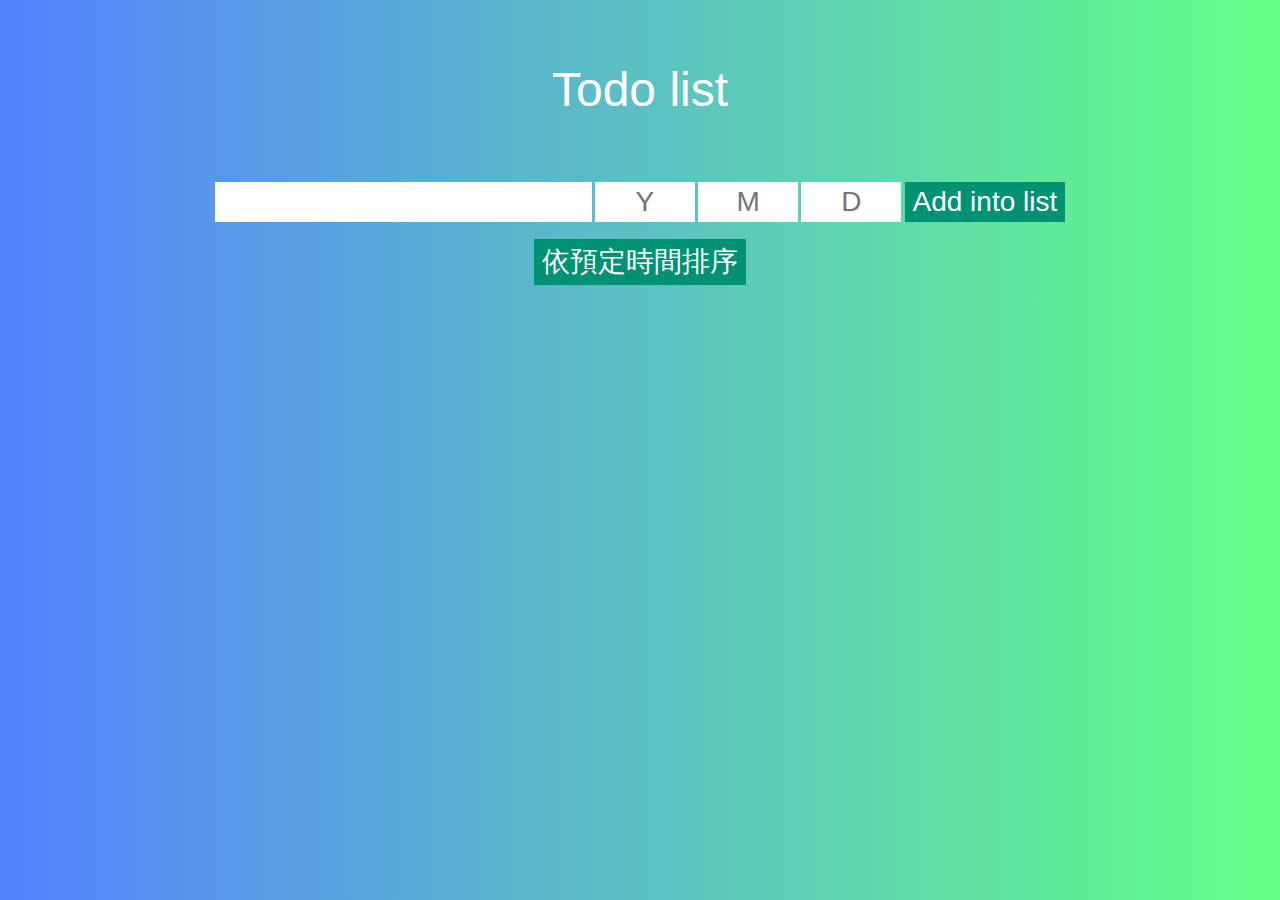
<file: javascript/index.html>
<!DOCTYPE html>
<html lang="en">
<head>
    <meta charset="UTF-8">
    <meta name="viewport" content="width=device-width, initial-scale=1.0">
    <title>Todo list</title>
    <link rel="stylesheet" href="https://cdnjs.cloudflare.com/ajax/libs/font-awesome/6.7.2/css/all.min.css">
    <link rel="stylesheet" href="css/style.css">
</head>
<body>
    <header>
        <h1>Todo list</h1>
    </header>
    <main>
        <form>
            <input type="text">
            <input type="number" min="1990" max="3030" placeholder="Y" required>
            <input type="number" min="1" max="12" placeholder="M" required>
            <input type="number" min="1" max="31" placeholder="D" required>
            <button type="submit">Add into list</button>
        </form>
        <div class="sort">
            <button>依預定時間排序</button>
        </div>
        <section></section>
    </main>
    <script src="js/todo.js"></script>
</body>
</html>
</file>
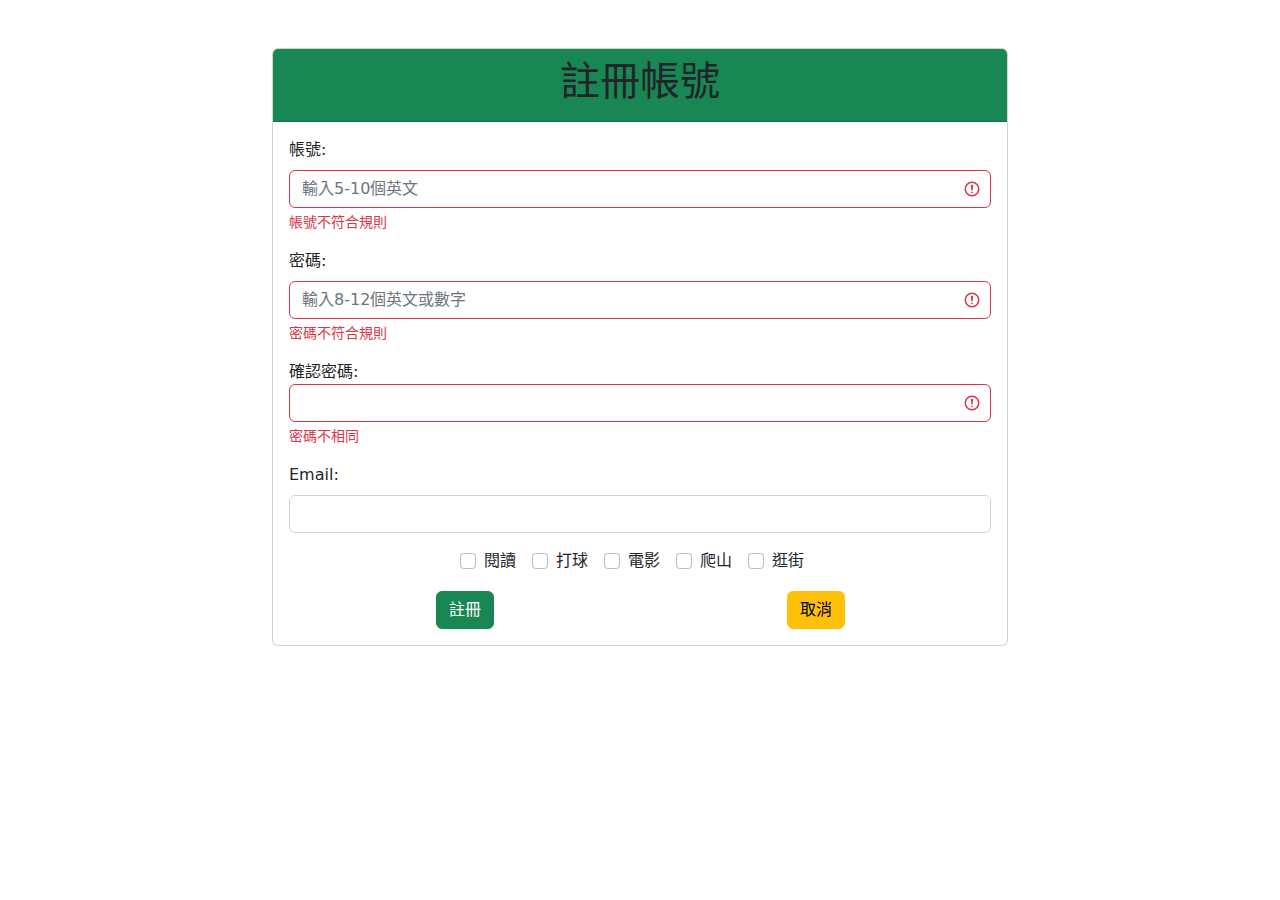
<file: vue/20241223vue.html>
<!DOCTYPE html>
<html lang="zh-tw">
<head>
    <meta charset="UTF-8">
    <meta name="viewport" content="width=device-width, initial-scale=1.0">
    <meta name="description" content="">
    <meta name="keywords" content="">
    <title>kevin</title>
    <link rel="stylesheet" href="css/bootstrap.min.css">
    <link rel="stylesheet" href="css/">
    <link rel="stylesheet" href="css/myall.css">
</head>
<body>
    <div class="container py-5" id="app">
        <div class="row justify-content-center">
            <div class="col-8">
                <div class="card">
                    <div class="card-header bg-success">
                        <h1 class="text-center">註冊帳號</h1>
                    </div>
                    <div class="card-body">
                        <div class="mb-3">
                            <label for="" class="form-label">帳號:</label>
                            <input type="text" class="form-control" placeholder="輸入5-10個英文" v-model="username" :class="{ 'is-invalid' : !flag_username , 'is-valid' : flag_username }">
                            <div class="valid-feedback">帳號符合規則</div>
                            <div class="invalid-feedback">帳號不符合規則</div>
                        </div>
                        <div class="mb-3">
                            <label for="" class="form-label">密碼:</label>
                            <input type="password" class="form-control" placeholder="輸入8-12個英文或數字" v-model="userpasswd" :class="{ 'is-invalid' : !flag_userpasswd , 'is-valid' : flag_userpasswd }">
                            <div class="valid-feedback">密碼符合規則</div>
                            <div class="invalid-feedback">密碼不符合規則</div>
                        </div>
                        <div class="mb-3">
                            <label for="" class="from-label">確認密碼:</label>
                            <input type="text" class="form-control" v-model="checkpasswd" :class="{ 'is-invalid' : !flag_checkpasswd , 'is-valid' : flag_checkpasswd }">
                            <div class="valid-feedback">密碼相同</div>
                            <div class="invalid-feedback">密碼不相同</div>
                        </div>
                        <div class="mb-3">
                            <label for="" class="form-label">Email:</label>
                            <input type="email" class="form-control" v-model="email">
                        </div>
                        <div class="mb-3 text-center">
                            <div class="form-check form-check-inline">
                                <input type="checkbox" class="form-check-input" value="閱讀" v-model="interest">
                                <label for="" class="form-check-label">閱讀</label>
                            </div>
                            <div class="form-check form-check-inline">
                                <input type="checkbox" class="form-check-input" value="打球" v-model="interest">
                                <label for="" class="form-check-label">打球</label>
                            </div>
                            <div class="form-check form-check-inline">
                                <input type="checkbox" class="form-check-input" value="電影" v-model="interest">
                                <label for="" class="form-check-label">電影</label>
                            </div>
                            <div class="form-check form-check-inline">
                                <input type="checkbox" class="form-check-input" value="爬山" v-model="interest">
                                <label for="" class="form-check-label">爬山</label>
                            </div>
                            <div class="form-check form-check-inline">
                                <input type="checkbox" class="form-check-input" value="逛街" v-model="interest">
                                <label for="" class="form-check-label">逛街</label>
                            </div>
                        </div>
                        <div class="text-center d-flex justify-content-around">
                            <button class="btn btn-success" @click="register()">註冊</button>
                            <button class="btn btn-warning">取消</button>
                        </div>
                    </div>
                </div>
            </div>
        </div>
    </div>
    <script src="js/bootstrap.bundle.min.js"></script>
    <script src="js/vue.global.js"></script>
    <script src="js/jquery-3.7.1.js"></script>
    <script>
        const App = {
            data() {
                return {
                    username: '',
                    userpasswd: '',
                    checkpasswd: '',
                    email: '',
                    interest: [],
                    flag_username: false,
                    flag_userpasswd: false,
                    flag_checkpasswd: false,
                }
            },
            watch: {
                username: function(newValue) {
                    const vm = this;
                    // console.log(newValue.length);
                    if(newValue.length > 4 && newValue.length < 11) {
                        vm.flag_username = true;
                    }else {
                        vm.flag_username = false;
                    }
                },
                userpasswd: function(pwValue) {
                    const vm = this;
                    // console.log(pwValue.length)
                    if(pwValue.length > 7 && pwValue.length < 13) {
                        vm.flag_userpasswd = true;
                            if(vm.checkpasswd == vm.userpasswd) {
                                vm.flag_checkpasswd = true;
                            }else {
                                vm.flag_checkpasswd = false;
                            }                        
                    }else {
                        vm.flag_userpasswd = false;
                        vm.flag_checkpasswd = false;
                    }
                },
                checkpasswd: function(chkValue) {
                    const vm = this;
                    // console.log(this.userpasswd);
                    if(vm.flag_userpasswd) {
                        if(vm.checkpasswd == vm.userpasswd) {
                            vm.flag_checkpasswd = true;
                        }else {
                            vm.flag_checkpasswd = false;
                        }
                    }else {
                        vm.flag_checkpasswd = false;
                    }
                }
            },
            methods: {
                register() {
                    const vm = this;
                    if(vm.flag_username && vm.flag_userpasswd && vm.flag_checkpasswd) {
                        if(confirm("確認註冊?")) {
                            //傳遞至後端api
                            //input: {"username" : "xxx", "password" : "xxx", "email" : "xxx", "interest" : "xxx"}
                            var dataJSON = {};
                            dataJSON["username"] = vm.username;
                            dataJSON["password"] = vm.userpasswd;
                            dataJSON["email"] = vm.email;
                            dataJSON["interest"] = vm.interest.join(', ');
                            console.log(JSON.stringify(dataJSON));

                            $.ajax({
                                type: "POST",
                                url: "http://localhost:8080/icap/icap/vue/20241223signup.php",
                                data: JSON.stringify(dataJSON),
                                contentType: "application/json; charset=utf-8",
                                dataType: "json",
                                success: function(data) {
                                    console.log(data);
                                    alert(data.message);
                                    location.href = "20241223vue.html";
                                },
                                error: function() {
                                    alert("error- http://localhost:8080/icap/icap/vue/20241223signup.php")
                                }
                            });
                        }
                    }else {
                        alert("資料有錯誤!");
                    }
                }
            }
        }
        Vue.createApp(App).mount("#app");
    </script>
</body>
</html>
</file>
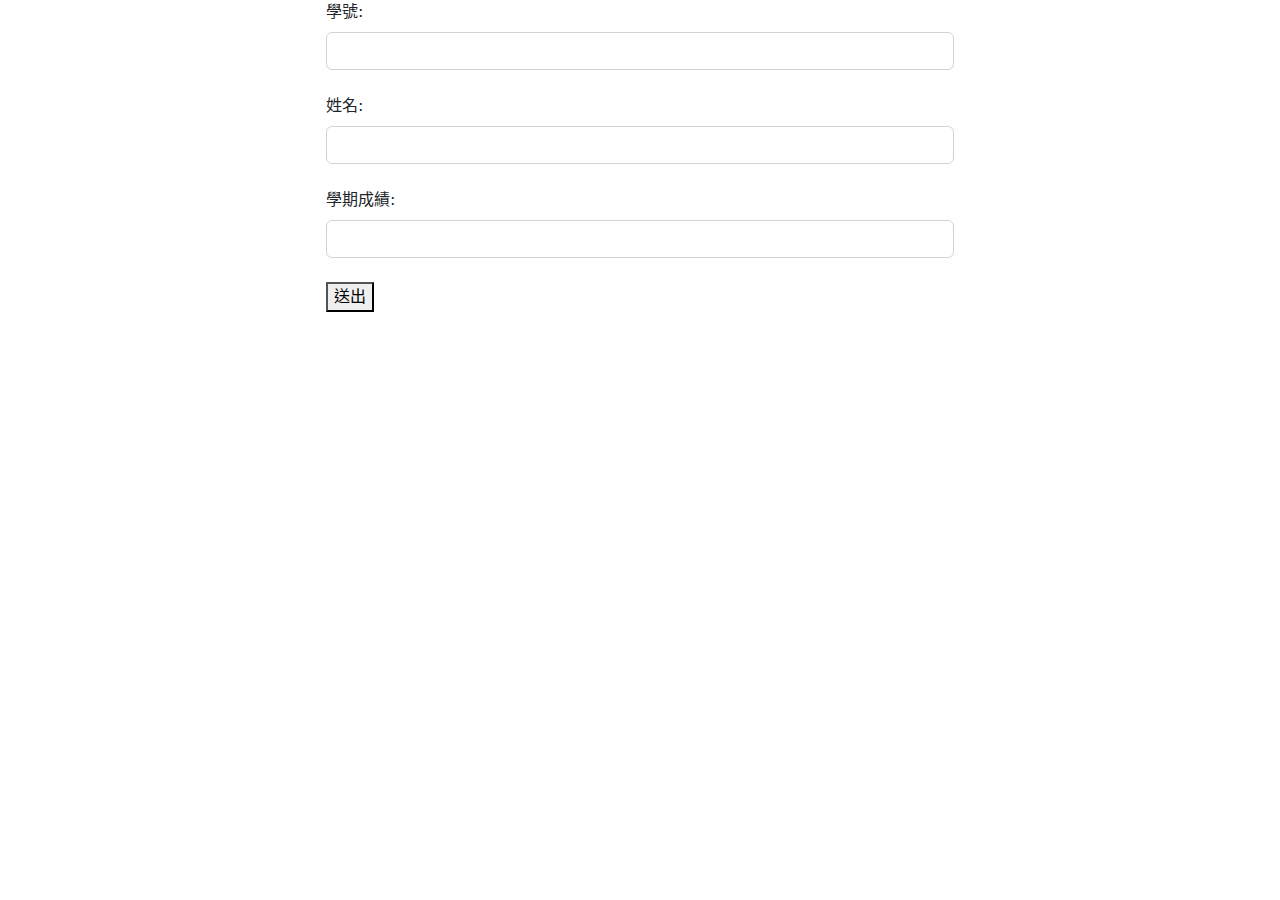
<file: php/code/01.html>
<!DOCTYPE html>
<html lang="zh-tw">
<head>
    <meta charset="UTF-8">
    <meta name="viewport" content="width=device-width, initial-scale=1.0">
    <meta name="description" content="">
    <meta name="keywords" content="">
    <title>kevin</title>
    <link rel="stylesheet" href="css/bootstrap.min.css">
</head>
<body>
    <div class="row justify-content-center">
        <div class="col-6">
            <form action="./01.php">
                <label for="" class="form-label">學號:</label>
                <input type="text" name="sNo" class="form-control">
                <br>
                <label for="" class="form-label">姓名:</label>
                <input type="text" name="sName" class="form-control">
                <br>
                <label for="" class="form-label">學期成績:</label>
                <input type="text" name="sSum" class="form-control">
                <br>
                <button type="submit">送出</button>
                <!-- <input type="submit" value="送出"> -->
            </form>            
        </div>
    </div>
    <script src="js/bootstrap.bundle.min.js"></script>
</body>
</html>
</file>
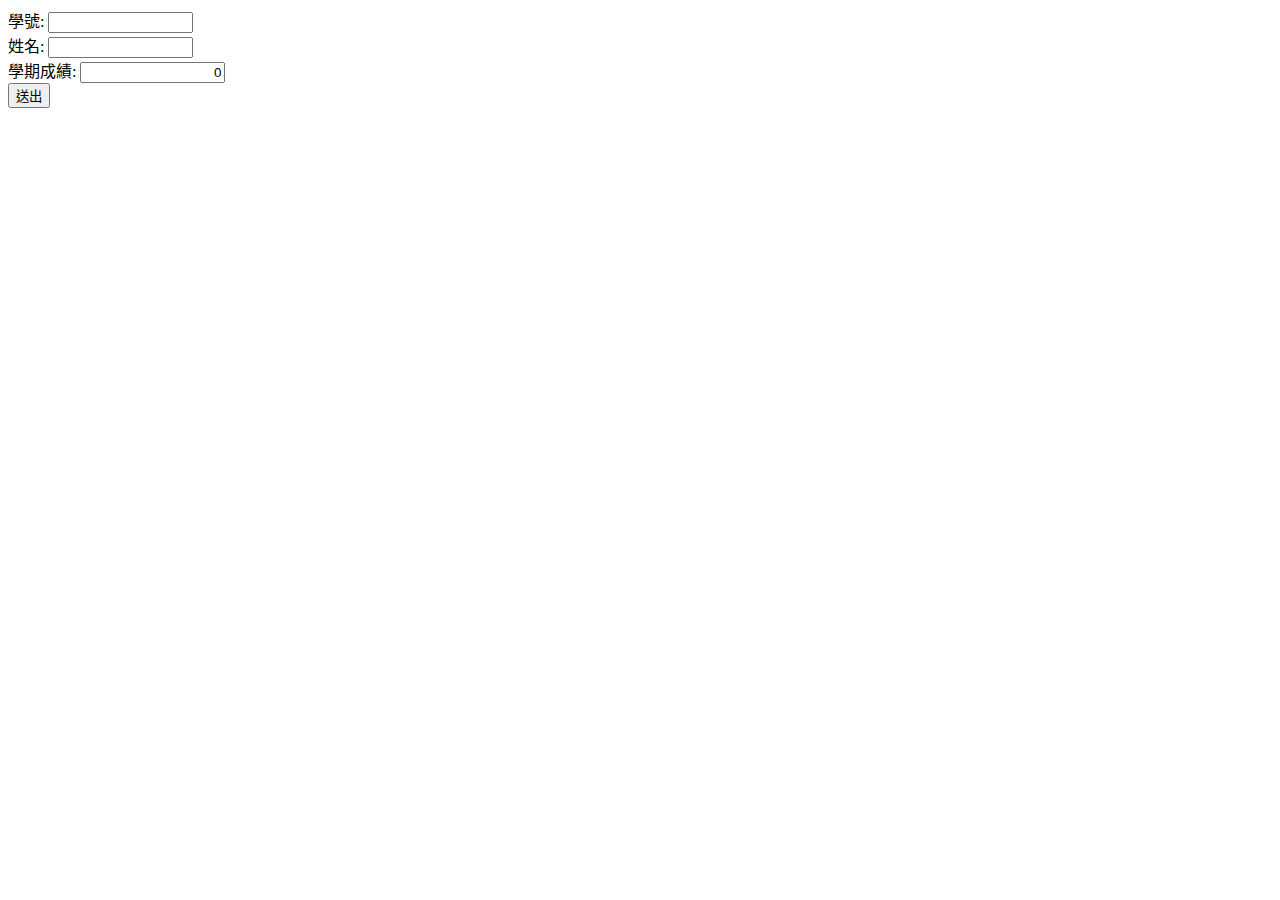
<file: php/code/01/01.html>
<!DOCTYPE html>
<html lang="zh-TW">
<head>
<meta charset="utf-8"/>
<title>第一題</title>
</head>
<body>
<form name="vForm" method="GET" action="01.php">
學號: <input type="text" name="sNo" value="" style="text-align:right;" size="15"/><br/>
姓名: <input type="text" name="sName" value="" style="text-align:right;" size="15"/><br/>
學期成績: <input type="text" name="sSum" value="0" style="text-align:right;" size="15"/><br/>
<input type="submit" value="送出"/>
</form>

</body>
</html>
</file>
<file: vue/css/myall.css>
@import url('https://fonts.googleapis.com/css2?family=Klee+One&family=Noto+Sans+TC:wght@100..900&family=Zen+Old+Mincho&display=swap');
:root{
            --mycolor01: #DBDBE5;
            --mycolor02: #A5B7C1;
            --mycolor03: #535D55;
            --mycolor04: #514644;
            --mycolor05: #ffffff;
            --mycolor06: #472702;
            --mycolor07: #67723b;
            --mycolor08: #F0EAD6;
            --mycolor09: #C0A080;
            --mycolor10: #8C5A3E;
            --mycolor11: #2a462c;
            --mycolor12: #fd4511;
            --mycolor13: #083054;
            --mycolor14: #06c655;
            --mycolor15: #072846;
            --mycolor16: #072840;
            --mycolor17: #041d33;
            
    }

/* 自行定義背景色 */
.bg-color01{background-color: var(--mycolor01);}
.bg-color02{background-color: var(--mycolor02);}
.bg-color03{background-color: var(--mycolor03);}
.bg-color04{background-color: var(--mycolor04);}
.bg-color05{background-color: var(--mycolor05);}
.bg-color06{background-color: var(--mycolor06);}
.bg-color07{background-color: var(--mycolor07);}
.bg-color08{background-color: var(--mycolor08);}
.bg-color09{background-color: var(--mycolor09);}
.bg-color10{background-color: var(--mycolor10);}
.bg-colorUL01{background-color: var(--mycolor12);}
.ul-color01{color: var(--mycolor12);}
.ul-color02{color: var(--mycolor13);}
.ul-color02dark1{color: var(--mycolor15);}
.ul-color02dark2{color: var(--mycolor16);}
.ul-color02dark3{color: var(--mycolor17);}

.fw-100{font-weight: 100;}
.fw-200{font-weight: 200;}
.fw-300{font-weight: 300;}
.fw-400{font-weight: 400;}
.fw-500{font-weight: 500;}
.fw-600{font-weight: 600;}
.fw-700{font-weight: 700;}
.fw-800{font-weight: 800;}
.fw-900{font-weight: 900;}

.text-line{color: var(--mycolor14);}

.image{
    width: 100%;
    height: 400px;
    object-fit: cover;/* 保持寬高比，並裁切多餘部分 */
}

.bg-cover{
    background-position: center center;
    background-size: cover;
}

.btn-outline-ul01{
    --bs-btn-color: var(--mycolor12);
    --bs-btn-border-color: var(--mycolor12);
    --bs-btn-hover-color: #000;
    --bs-btn-hover-bg: var(--mycolor12);
    --bs-btn-hover-border-color: var(--mycolor12);
    --bs-btn-focus-shadow-rgb: 255, 193, 7;
    --bs-btn-active-color: #000;
    --bs-btn-active-bg: var(--mycolor12);
    --bs-btn-active-border-color: var(--mycolor12);
    --bs-btn-active-shadow: inset 0 3px 5px rgba(0, 0, 0, 0.125);
    --bs-btn-disabled-color: var(--mycolor12);
    --bs-btn-disabled-bg: transparent;
    --bs-btn-disabled-border-color: var(--mycolor12);
    --bs-gradient: none
}

.btn-ul02{
    --bs-btn-color: #fff;
    --bs-btn-bg: var(--mycolor13);
    --bs-btn-border-color: var(--mycolor13);
    --bs-btn-hover-color: #fff;
    --bs-btn-hover-bg: var(--mycolor15);
    --bs-btn-hover-border-color: var(--mycolor16);
    --bs-btn-focus-shadow-rgb: 60, 153, 110;
    --bs-btn-active-color: #fff;
    --bs-btn-active-bg: var(--mycolor16);
    --bs-btn-active-border-color: var(--mycolor17);
    --bs-btn-active-shadow: inset 0 3px 5px rgba(0, 0, 0, 0.125);
    --bs-btn-disabled-color: #fff;
    --bs-btn-disabled-bg: var(--mycolor13);
    --bs-btn-disabled-border-color: var(--mycolor13);    
}

/* h1,h2,h3,h4,h5,p,.h1,.h2,.h3,.h4,.h5{
    color: white;
} */

a{
    text-decoration: none;
}

.wrap{
    width: 900px;
    display: flex;
    align-items: center;
    margin: auto;
}

.item{
    width: 270px;
    margin: 15px;
    text-align: center;
    background-color: #fff;
    border: 1px solid #ccc;
    transform: translateY(0px);
    transition: .25s;
}

.item img{
    width: 100%;
    vertical-align: middle;
}
.item .txt{
    padding: 20px;
    position: relative;
}
.item h2{
    color: black;
    border-bottom: 1px solid #888;
    padding-bottom: .3em;
    margin-bottom: .4em;
    font-weight: 900;
    transition: .25s;
}

.items p{
    line-height: 1.5;
    font-weight: 300;
    transition: .25s;
}


.item .txt:before{
    content:"";
    position:absolute;
    width:0;
    height:0;
    left:0;
    top:0;
    border-top: 40px solid transparent;
    border-left: 135px solid #fff;
    border-right: 135px solid #fff;
    transform: translateY(-100%);
    transition: .25s;
}

.item:hover{
    transform: translateY(-50px);
    background-color: var(--mycolor12);
}
.item:hover .txt{
    background-image: linear-gradient(0deg, var(--mycolor13),var(--mycolor12));
}

.item:hover .txt:before{
    border-left:135px solid var(--mycolor12);
    border-right:134px solid var(--mycolor12);
}
.item:hover h2{
    color:#fff;
    border-bottom-color: #fff;
}
.item:hover p{
    color:#fff;
}

.goTop {
    position: fixed;
    right: 24px;
    bottom: 20px;
    z-index: 600;
    transform: translateX(0%);
    transition: transform 0.2s;
}
.goTop .goTopBtn {
    background-color: transparent;
    border: none;
    outline: none;
    cursor: pointer;
}
.goTop .goTopBtn .fa-circle-chevron-up {
    color: white;
}
.goTop .goTopBtn .fa-circle-chevron-up ::before {
    content: "\f35b";
}

.goTop.hide {
    transform: translateX(200%);
}
</file>
<file: javascript/css/style.css>
/* http://meyerweb.com/eric/tools/css/reset/ 
   v2.0 | 20110126
   License: none (public domain)
*/
html, body, div, span, applet, object, iframe,
h1, h2, h3, h4, h5, h6, p, blockquote, pre,
a, abbr, acronym, address, big, cite, code,
del, dfn, em, img, ins, kbd, q, s, samp,
small, strike, strong, sub, sup, tt, var,
b, u, i, center,
dl, dt, dd, ol, ul, li,
fieldset, form, label, legend,
table, caption, tbody, tfoot, thead, tr, th, td,
article, aside, canvas, details, embed,
figure, figcaption, footer, header, hgroup,
menu, nav, output, ruby, section, summary,
time, mark, audio, video {
  margin: 0;
  padding: 0;
  border: 0;
  font-size: 100%;
  font: inherit;
  font-family: "Noto Sans TC", sans-serif;
  font-optical-sizing: auto;
  font-style: normal;
  vertical-align: baseline;
}

/* HTML5 display-role reset for older browsers */
article, aside, details, figcaption, figure,
footer, header, hgroup, menu, nav, section {
  display: block;
}

body {
  line-height: 1;
}

ol, ul {
  list-style: none;
}

blockquote, q {
  quotes: none;
}

blockquote:before, blockquote:after,
q:before, q:after {
  content: "";
  content: none;
}

table {
  border-collapse: collapse;
  border-spacing: 0;
}

i {
  pointer-events: none;
}

* {
  margin: 0;
  padding: 0;
  box-sizing: border-box;
}

body {
  background: linear-gradient(90deg, rgb(84, 130, 255), rgb(100, 255, 134));
}

header {
  height: 20vh;
  display: flex;
  justify-content: center;
  align-items: center;
}
header h1 {
  color: white;
  font-size: 3rem;
}

form {
  display: flex;
  justify-content: center;
  align-items: center;
}
form input, form button {
  border: none;
  padding: 0.25rem 0.5rem;
  font-size: 1.75rem;
  margin: 0.1rem;
}
form input::-webkit-outer-spin-button, form input::-webkit-inner-spin-button {
  -webkit-appearance: none;
  margin: 0;
}
form input[type=number] {
  width: 100px;
  text-align: center;
}
form button {
  cursor: pointer;
  background-color: rgb(0, 146, 114);
  color: white;
}

section {
  display: flex;
  flex-direction: column;
  align-items: center;
}
section div.todo {
  width: 50vw;
  display: flex;
  justify-content: center;
  margin: 0.2rem 0rem;
  transition: all 0.1s ease;
}
section div.todo p {
  background-color: white;
  color: black;
  padding: 0.25rem 0.5rem;
  font-size: 1.75rem;
}
section div.todo p.todo-text {
  width: 65%;
}
section div.todo p.todo-time {
  width: 35%;
  text-align: center;
}
section div.todo button {
  padding: 0.25rem 0.5rem;
  font-size: 1.75rem;
  border: none;
  cursor: pointer;
  color: white;
}
section div.todo button.complete {
  background-color: rgb(50, 255, 50);
}
section div.todo button.trash {
  background-color: red;
}
section div.todo i {
  pointer-events: none;
}
@keyframes scaleUp {
  from {
    transform: scale(0);
  }
  to {
    transform: scale(1);
  }
}
@keyframes scaleDown {
  to {
    transform: scale(0);
  }
}

.done {
  opacity: 0.5;
  text-decoration: line-through;
  text-decoration-thickness: 0.2rem;
}

div.sort {
  display: flex;
  justify-content: center;
  align-items: center;
  margin: 1rem 0rem;
}
div.sort button {
  cursor: pointer;
  background-color: rgb(0, 146, 114);
  color: white;
  border: none;
  padding: 0.25rem 0.5rem;
  font-size: 1.75rem;
}/*# sourceMappingURL=style.css.map */
</file>
